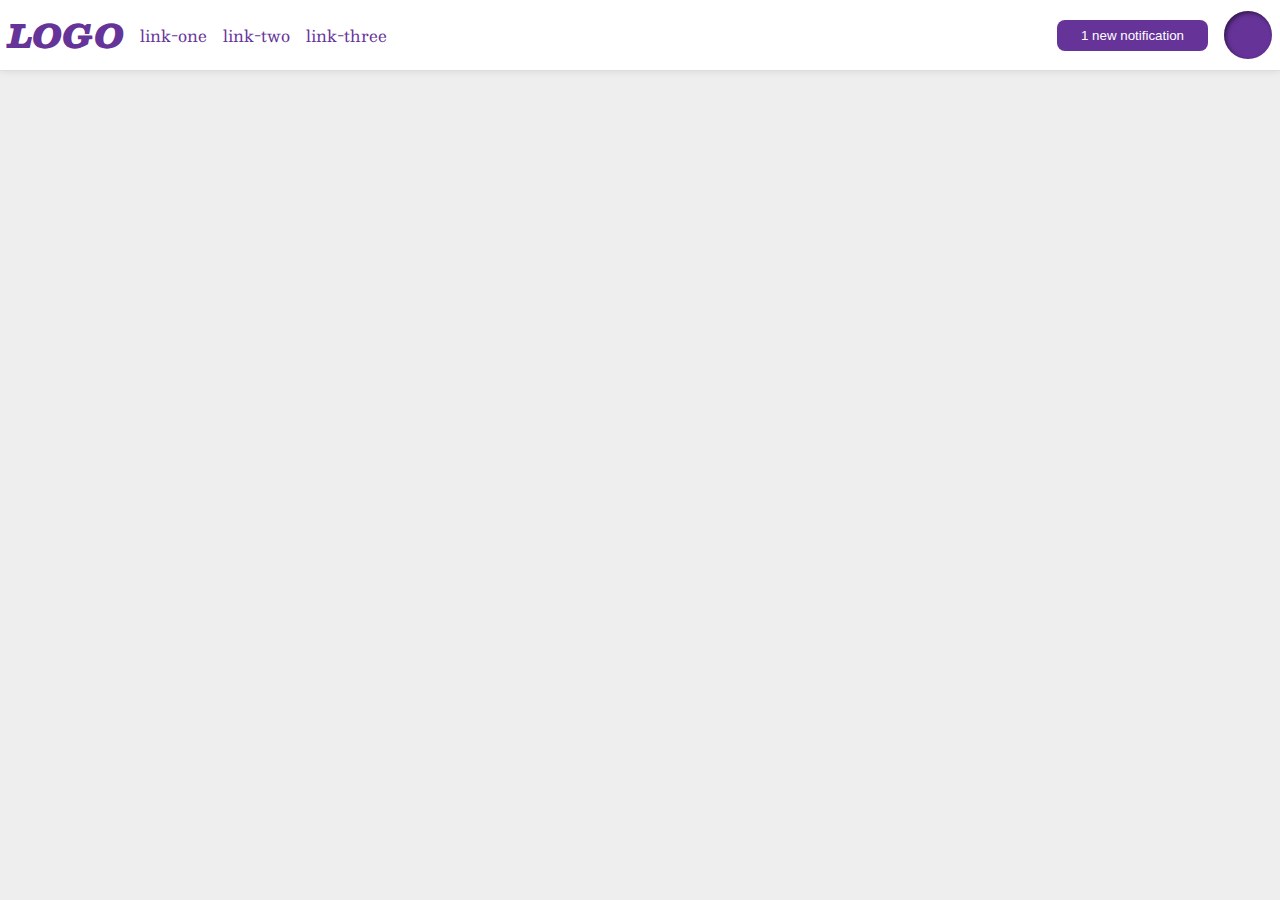
<file: flex/03-flex-header-2/index.html>
<!DOCTYPE html>
<html lang="en">
  <head>
    <meta charset="UTF-8">
    <meta http-equiv="X-UA-Compatible" content="IE=edge">
    <meta name="viewport" content="width=device-width, initial-scale=1.0">
    <title>Flex Header 2</title>
    <link rel="stylesheet" href="style.css">
  </head>
  <body>
    <div class="header">
      <div class="left">
        <div class="logo">
          LOGO
        </div>
        <ul class="links">
          <li><a href="google.com">link-one</a></li>
          <li><a href="google.com">link-two</a></li>
          <li><a href="google.com">link-three</a></li>
        </ul>
        </div>
      <div class="right">
        <button class="notifications">
          1 new notification
        </button>
        <div class="profile-image"></div>
      </div>
    </div>
  </body>
</html>
</file>
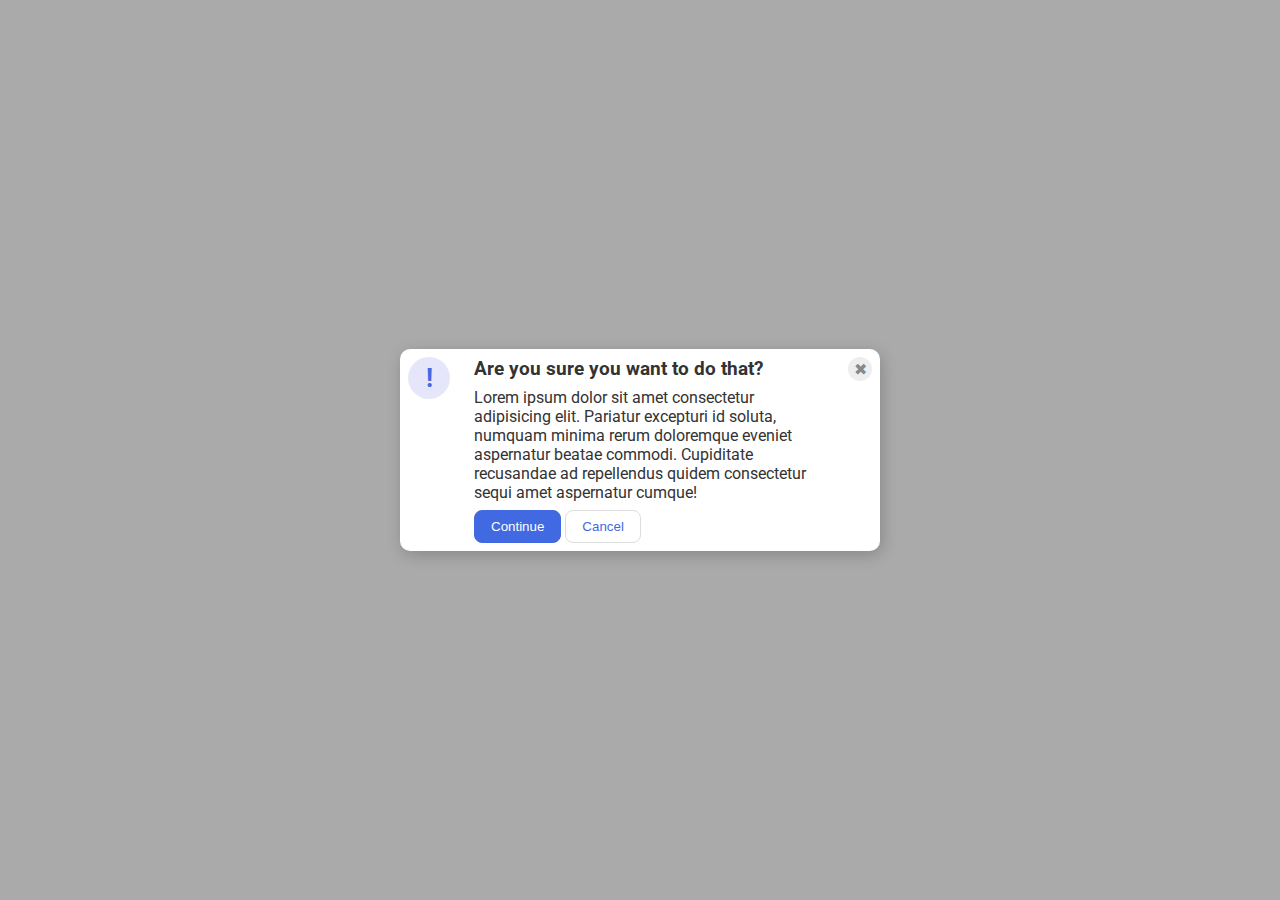
<file: flex/05-flex-modal/index.html>
<!DOCTYPE html>
<html lang="en">
  <head>
    <meta charset="UTF-8">
    <meta http-equiv="X-UA-Compatible" content="IE=edge">
    <meta name="viewport" content="width=device-width, initial-scale=1.0">
    <link rel="stylesheet" href="style.css">
    <title>Modal</title>
  </head>
  <body>
    <div class="modal">
      <div class="first">
        <div class="icon">!</div>
      </div>
      <div class="second">
        <div class="header">Are you sure you want to do that?</div>
        <div class="text">Lorem ipsum dolor sit amet consectetur adipisicing elit. Pariatur excepturi id soluta, numquam minima rerum doloremque eveniet aspernatur beatae commodi. Cupiditate recusandae ad repellendus quidem consectetur sequi amet aspernatur cumque!</div>
        <div class="buttons">
          <button class="continue">Continue</button>
          <button class="cancel">Cancel</button>
        </div> 
      </div>
      <div class="third">
        <div class="close-button">✖</div>
      </div>
    </div>
  </body>
</html>
</file>
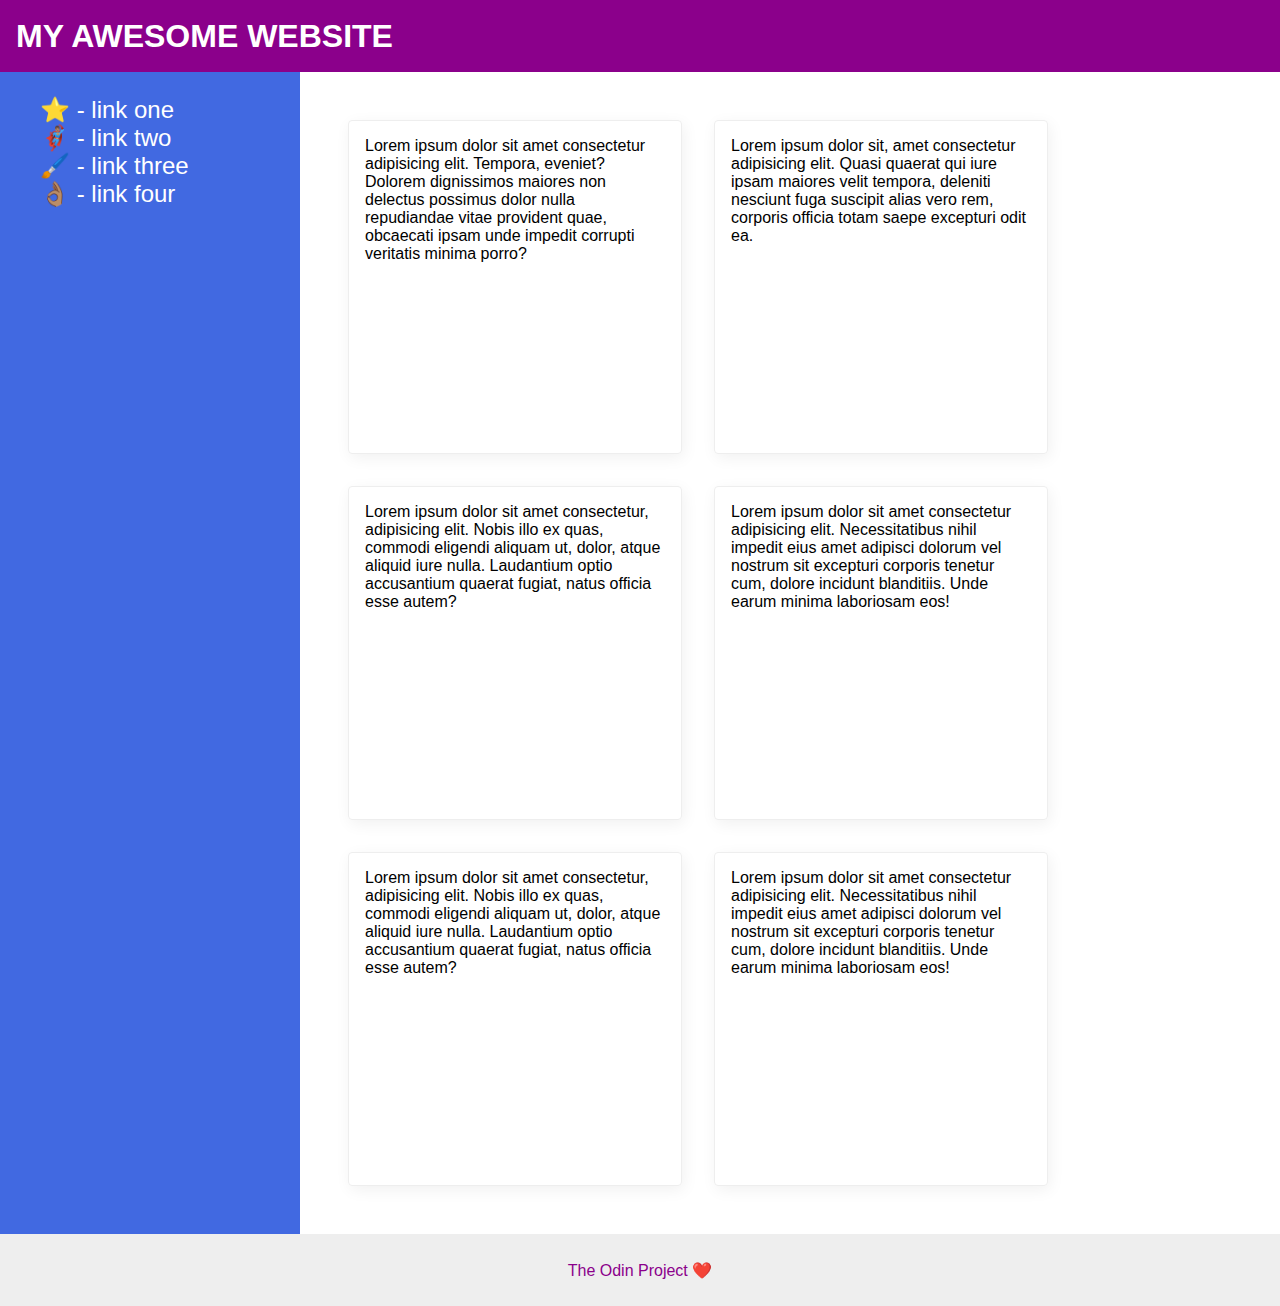
<file: flex/07-flex-layout-2/index.html>
<!DOCTYPE html>
<html lang="en">
  <head>
    <meta charset="UTF-8">
    <meta http-equiv="X-UA-Compatible" content="IE=edge">
    <meta name="viewport" content="width=device-width, initial-scale=1.0">
    <title>The Holy Grail</title>
    <link rel="stylesheet" href="style.css">
  </head>
  <body>
    <div class="header">
      MY AWESOME WEBSITE
    </div>
    <div class="container">
      <div class="sidebar">
        <ul>
          <li><a href="#">⭐ - link one</a></li>
          <li><a href="#">🦸🏽‍♂️ - link two</a></li>
          <li><a href="#">🖌️ - link three</a></li>
          <li><a href="#">👌🏽 - link four</a></li>
        </ul>
      </div>

      <div class="cards_container">
        <div class="card">Lorem ipsum dolor sit amet consectetur adipisicing elit. Tempora, eveniet? Dolorem dignissimos maiores non delectus possimus dolor nulla repudiandae vitae provident quae, obcaecati ipsam unde impedit corrupti veritatis minima porro?</div>
        <div class="card">Lorem ipsum dolor sit, amet consectetur adipisicing elit. Quasi quaerat qui iure ipsam maiores velit tempora, deleniti nesciunt fuga suscipit alias vero rem, corporis officia totam saepe excepturi odit ea.</div>
        <div class="card">Lorem ipsum dolor sit amet consectetur, adipisicing elit. Nobis illo ex quas, commodi eligendi aliquam ut, dolor, atque aliquid iure nulla. Laudantium optio accusantium quaerat fugiat, natus officia esse autem?</div>
        <div class="card">Lorem ipsum dolor sit amet consectetur adipisicing elit. Necessitatibus nihil impedit eius amet adipisci dolorum vel nostrum sit excepturi corporis tenetur cum, dolore incidunt blanditiis. Unde earum minima laboriosam eos!</div>
        <div class="card">Lorem ipsum dolor sit amet consectetur, adipisicing elit. Nobis illo ex quas, commodi eligendi aliquam ut, dolor, atque aliquid iure nulla. Laudantium optio accusantium quaerat fugiat, natus officia esse autem?</div>
        <div class="card">Lorem ipsum dolor sit amet consectetur adipisicing elit. Necessitatibus nihil impedit eius amet adipisci dolorum vel nostrum sit excepturi corporis tenetur cum, dolore incidunt blanditiis. Unde earum minima laboriosam eos!</div>
      </div> 
    </div>
    
    <div class="footer">
      The Odin Project ❤️
    </div>
  </body>
</html>
</file>
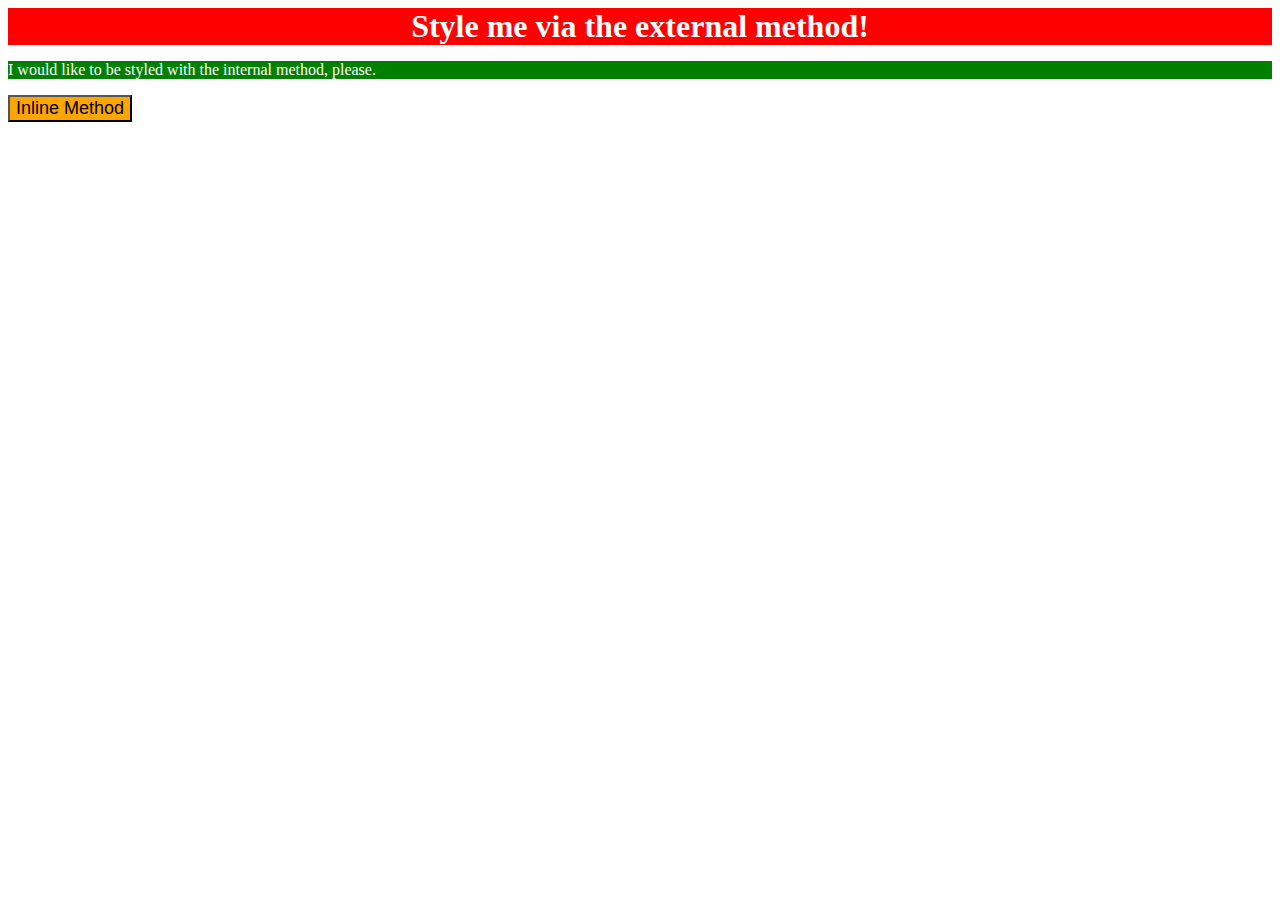
<file: foundations/01-css-methods/index.html>
<!DOCTYPE html>
<html lang="en">
  <head>
    <meta charset="UTF-8">
    <meta http-equiv="X-UA-Compatible" content="IE=edge">
    <meta name="viewport" content="width=device-width, initial-scale=1.0">
    <title>Methods for Adding CSS</title>
    <link rel="stylesheet" href="index.css">
    <style>
      p {
        color:white;
        background-color: green;
        font-size:16px
      }
    </style>
  </head>
  <body>
    <div>Style me via the external method!</div>
    <p>I would like to be styled with the internal method, please.</p>
    <button style="background-color: orange; font-size:18px">Inline Method</button>
  </body>
</html>
</file>
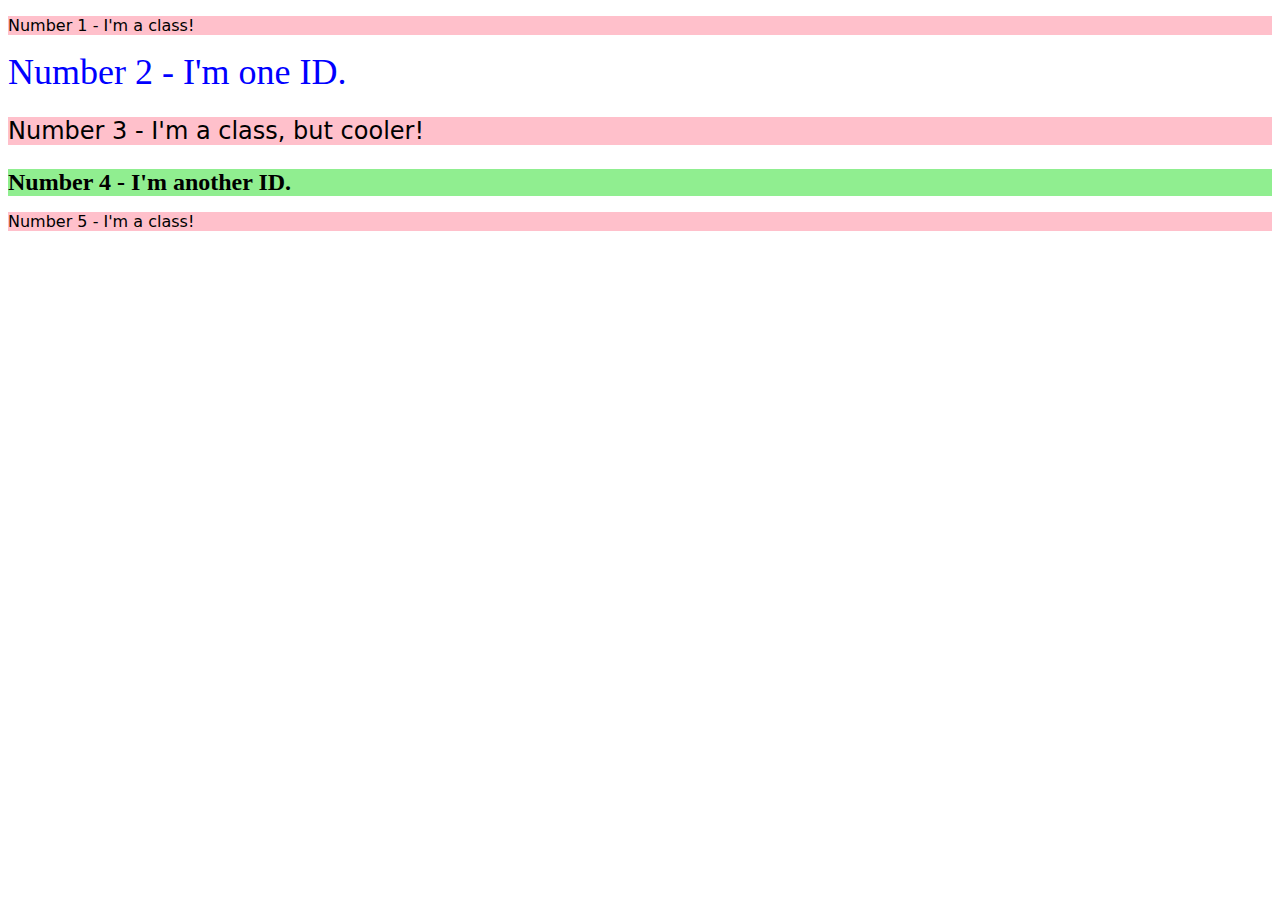
<file: foundations/02-class-id-selectors/index.html>
<!DOCTYPE html>
<html lang="en">
  <head>
    <meta charset="UTF-8">
    <meta http-equiv="X-UA-Compatible" content="IE=edge">
    <meta name="viewport" content="width=device-width, initial-scale=1.0">
    <title>Class and ID Selectors</title>
    <link rel="stylesheet" href="style.css">
  </head>
  <body>
    <p class="odd">Number 1 - I'm a class!</p>
    <div ID="element2">Number 2 - I'm one ID.</div>
    <p class="odd three">Number 3 - I'm a class, but cooler!</p>
    <div ID="element4">Number 4 - I'm another ID.</div>
    <p class="odd">Number 5 - I'm a class!</p>
  </body>
</html>
</file>
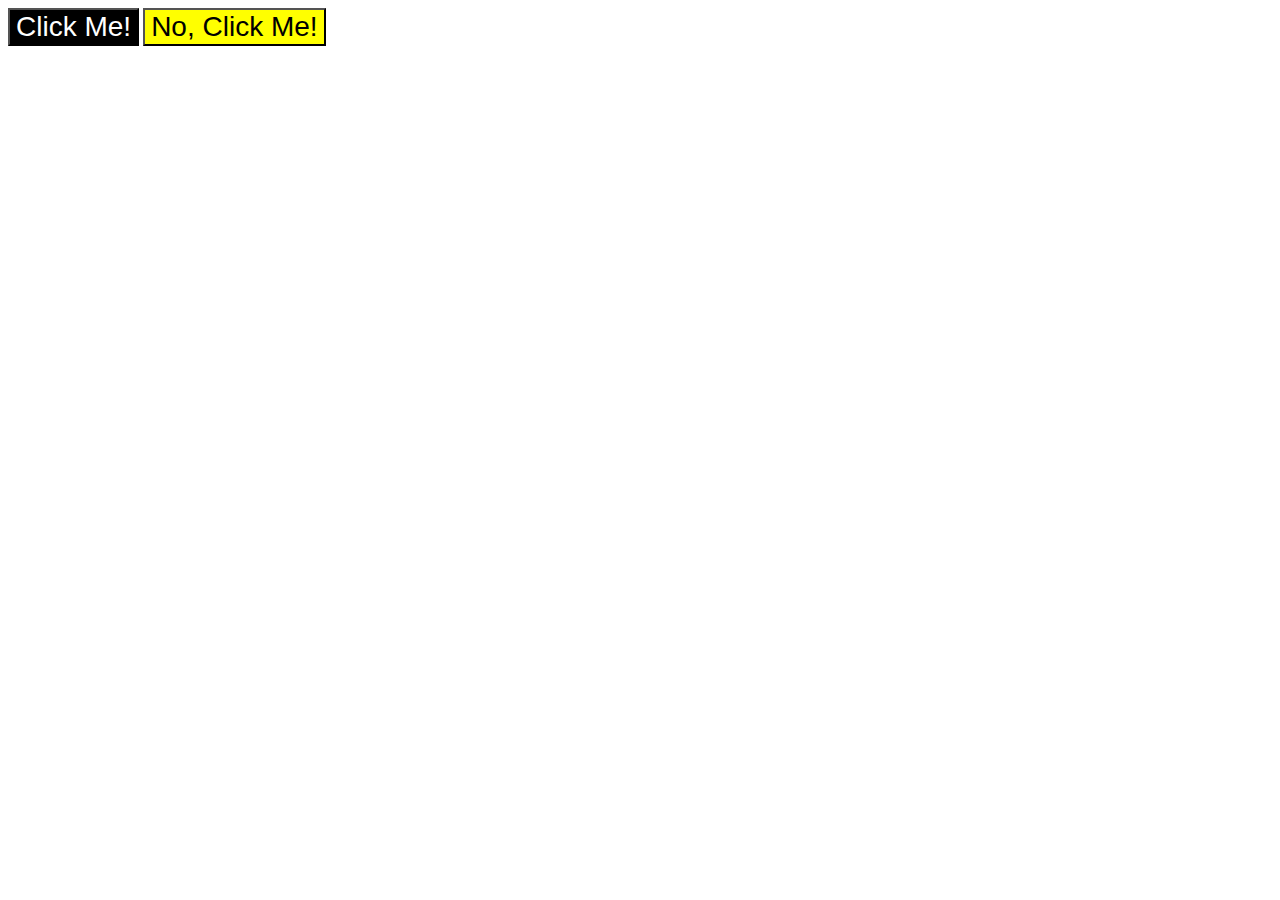
<file: foundations/03-grouping-selectors/index.html>
<!DOCTYPE html>
<html lang="en">
  <head>
    <meta charset="UTF-8">
    <meta http-equiv="X-UA-Compatible" content="IE=edge">
    <meta name="viewport" content="width=device-width, initial-scale=1.0">
    <title>Grouping Selectors</title>
    <link rel="stylesheet" href="style.css">
  </head>
  <body>
    <button class="btn1">Click Me!</button>
    <button class="btn2">No, Click Me!</button>
  </body>
</html>
</file>
<file: flex/03-flex-header-2/style.css>
/* this is some magical font-importing.  
you'll learn about it later. */
@import url('https://fonts.googleapis.com/css2?family=Besley:ital,wght@0,400;1,900&display=swap');

body {
  margin: 0;
  background: #eee;
  font-family: Besley, serif;
}

.header {
  background: white;
  border-bottom: 1px solid #ddd;
  box-shadow: 0 0 8px rgba(0,0,0,.1);
}

.profile-image {
  background: rebeccapurple;
  box-shadow: inset 2px 2px 4px rgba(0,0,0,.5);
  border-radius: 50%;
  width: 48px;
  height:  48px;
}

.logo {
  color: rebeccapurple;
  font-size: 32px;
  font-weight: 900;
  font-style: italic;
}

button {
  border: none;
  border-radius: 8px;
  background: rebeccapurple;
  color: white;
  padding: 8px 24px;
}

a {
  /* this removes the line under our links */
  text-decoration: none;
  color: rebeccapurple;
}

ul {
  list-style-type: none;
}

.header {
  display: flex;
  justify-content: space-between;
  align-items: center;
}

.left, .right {
  display: flex;
  padding: 8px;
  align-items: center;
  gap: 16px;
}

ul {
  display: flex;
  gap: 16px;
  padding: 0;
  margin: 0;
}
</file>
<file: flex/05-flex-modal/style.css>
@import url('https://fonts.googleapis.com/css2?family=Roboto:wght@400;700&display=swap');

html, body {
  height: 100%;
}

body {
  font-family: Roboto, sans-serif;
  margin: 0;
  background: #aaa;
  color: #333;
  /* I'll give you this one for free lol */
  display: flex;
  align-items: center;
  justify-content: center;
}

.modal {
  background: white;
  width: 480px;
  border-radius: 10px;
  box-shadow: 2px 4px 16px rgba(0,0,0,.2);
}

.icon {
  color: royalblue;
  font-size: 26px;
  font-weight: 700;
  background: lavender;
  width: 42px;
  height: 42px;
  border-radius: 50%;
  display: flex;
  align-items: center;
  justify-content: center;
}

.close-button {
  background: #eee;
  border-radius: 50%;
  color: #888;
  font-weight: 400;
  font-size: 16px;
  height: 24px;
  width: 24px;
  display: flex;
  align-items: center;
  justify-content: center;
}

button {
  padding: 8px 16px;
  border-radius: 8px;
}

button.continue {
  background: royalblue;
  border: 1px solid royalblue;
  color: white;
}

button.cancel {
  background: white;
  border: 1px solid #ddd;
  color: royalblue;
}

.header {
  font-weight: bolder;
  font-size: larger;
}

.modal {
  display: flex;
  gap: 8px;
}

.first {
  padding: 8px;
}

.second {
  padding: 8px;
  display: flex;
  flex-direction: column;
  gap: 8px;
}

.third {
  padding: 8px;
}
</file>
<file: flex/07-flex-layout-2/style.css>
body {
  font-family: -apple-system, BlinkMacSystemFont, 'Segoe UI', Roboto, Oxygen, Ubuntu, Cantarell, 'Open Sans', 'Helvetica Neue', sans-serif;
  margin: 0;
  min-height: 100vh;
  display: flex;
  flex-direction: column;
}

.header {
  height: 72px;
  background: darkmagenta;
  color: white;
}

.footer {
  height: 72px;
  background: #eee;
  color: darkmagenta;
}

.sidebar {
  width: 300px;
  background: royalblue;
}

.card {
  border: 1px solid #eee;
  box-shadow: 2px 4px 16px rgba(0,0,0,.06);
  border-radius: 4px;
}

.header {
  font-weight: 900;
  font-size: 32px;
  display: flex;
  align-items: center;
  padding-left: 16px;
}

.container {
  display: flex;
  flex: 1;
}

.cards_container {
  display: flex;
  flex-wrap: wrap;
  padding: 32px;
}

.card {
  width: 300px;
  height: 300px;
  margin: 16px;
  padding: 16px;
}

.footer {
  display: flex;
  justify-content: center;
  align-items: center;
  margin-top: auto;
}

.sidebar {
  flex: 0 0 300px;
}

ul a {
  text-decoration: none;
  color: #ffffff;
}

ul {
  list-style: none;
  font-size: 24px;
}
</file>
<file: foundations/01-css-methods/index.css>
div {
    color: white;
    background-color: red;
    text-align: center;
    font-size: 32px;
    font-weight: bold;
}
</file>
<file: foundations/02-class-id-selectors/style.css>
.odd {
    background-color: pink;
    font-family: Verdana, "DejaVu Sans", sans-serif;
}

.odd.three {
    font-size:24px;
}

#element2 {
    font-size:36px;
    color:blue;
}

#element4 {
    font-weight:bold;
    font-size: 24px;
    background-color: lightgreen;
}
</file>
<file: foundations/03-grouping-selectors/style.css>
.btn1, .btn2 {
    font-size:28px;
    font-family: Helvetica, 'Times New Roman', sans-serif;
}

.btn1 {
    background-color:black;
    color:white;
}

.btn2 {
    background-color:yellow;
}
</file>
